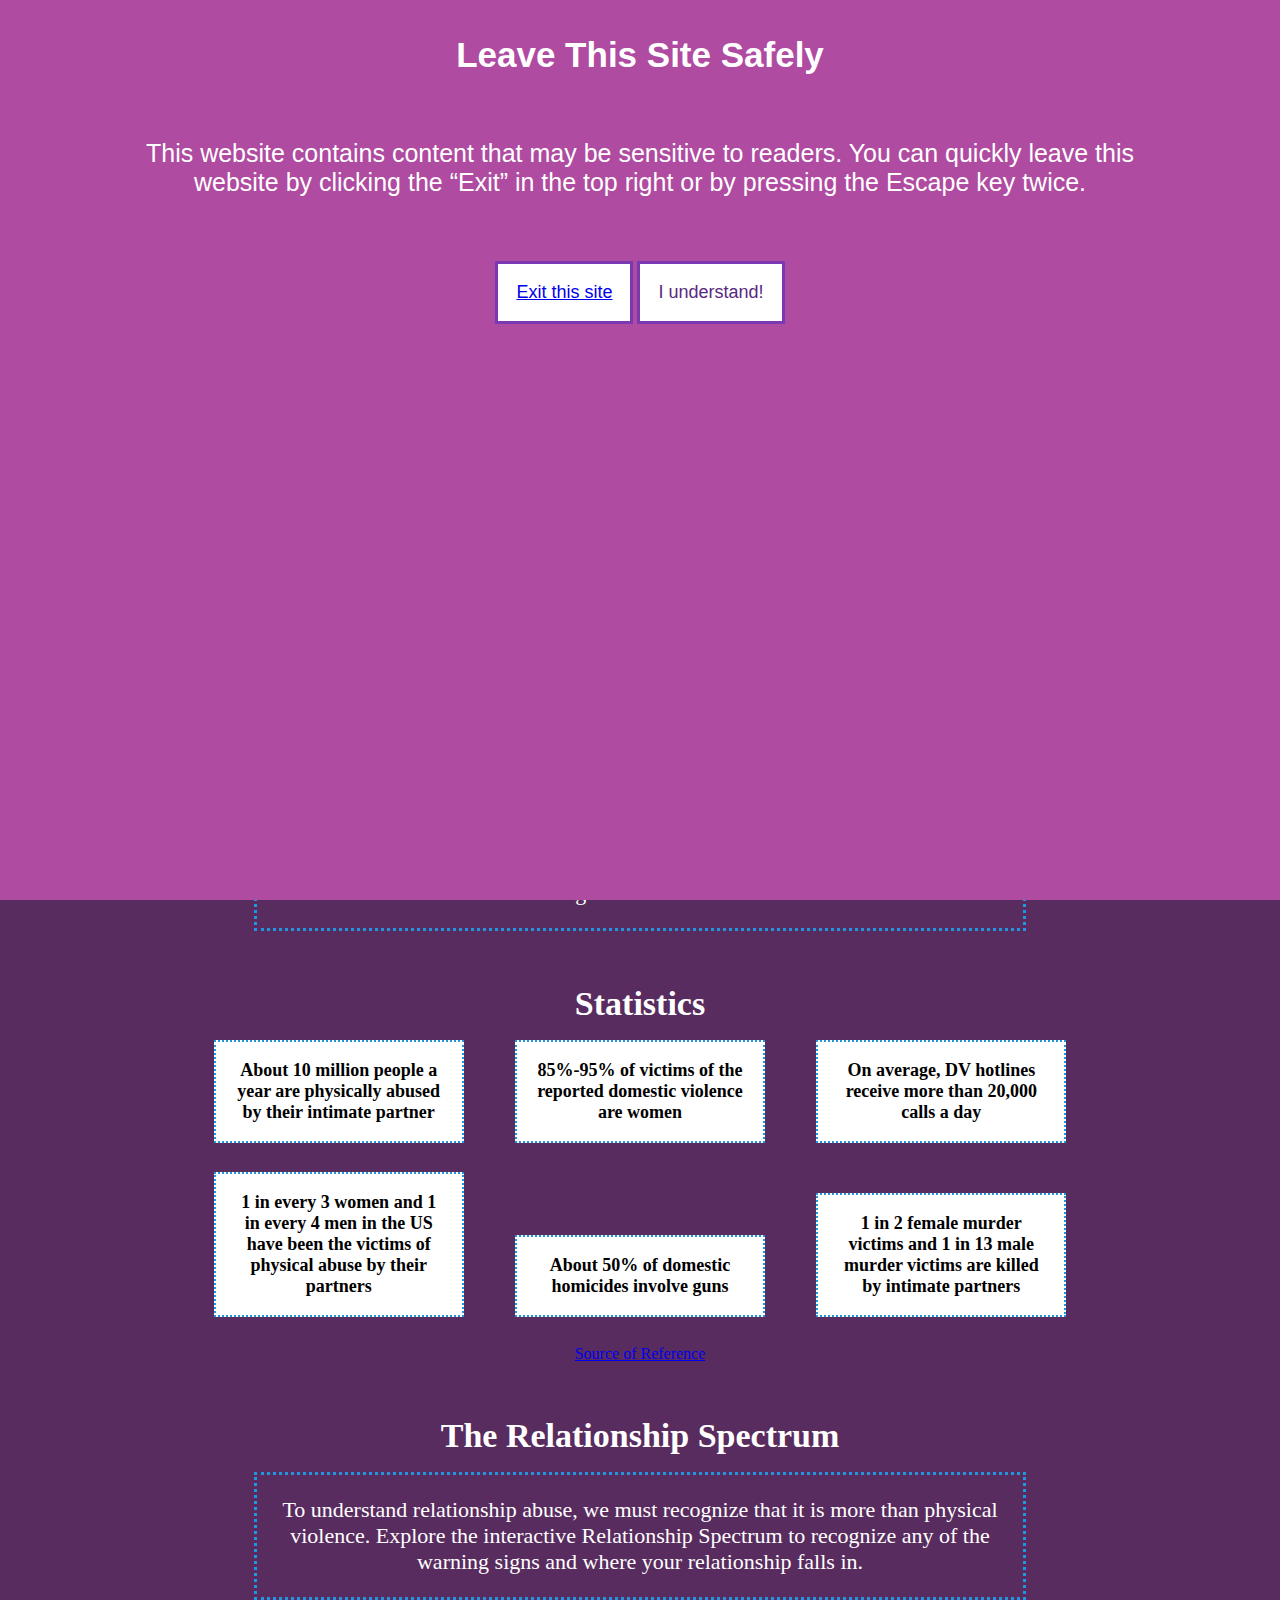
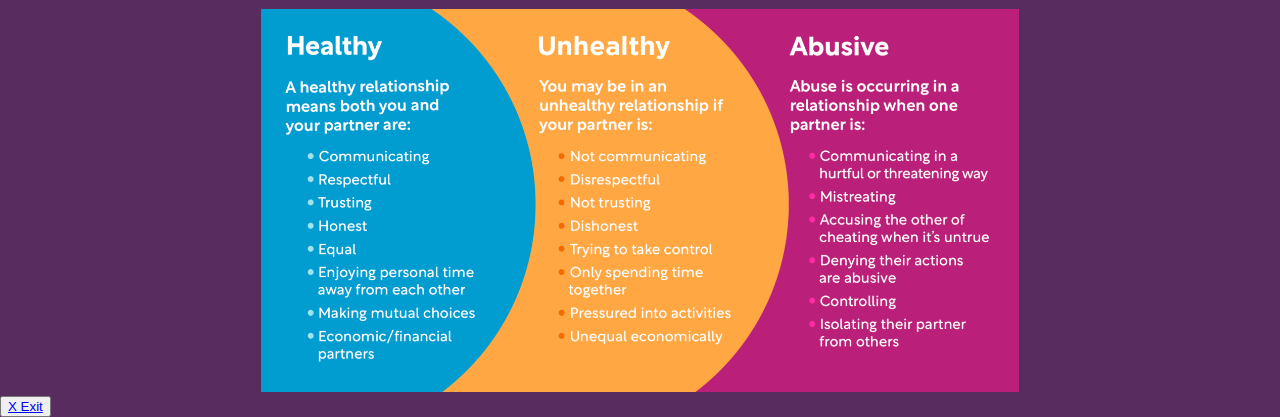
<file: index.html>
<!DOCTYPE html>
<html lang="en">
  <head>
    <title>Together Against Domestic Violence</title>
    <meta charset="utf-8" />
	  <meta http-equiv="X-UA-Compatible" content="IE=edge" />
	  <meta name="viewport" content="width=device-width, initial-scale=1" />

	  <!-- link the webpage's stylesheet -->
	  <link rel="stylesheet" href="/style.css" />

	  <!-- link the webpage's JavaScript file -->
	  <script src="/script.js" defer></script>
  </head>
  
      <!-- OVERLAY -->
  <div id="overlay">
    <h1><strong>Leave This Site Safely</strong></h1>
    
     <p id="message">
           This website contains content that may be sensitive to readers. You can quickly leave this website by clicking the “Exit” in the top right or by pressing the Escape key twice.
       </p>
    
    <!-- BUTTONS -->
    <!-- exit button -->
    <button id="exit"><a  href="https://google.com">Exit this site</a></button>
    <!-- proceed button -->
    <button id="proceed">I understand!</button>
  </div>

  <header>
  <!-- creating nav bar -->
    <div>
    <nav>
      <ul id="navBarUl">
        <li>
          <a href="index.html">Home</a>
        </li>
        <li>
          <a href="learnMore.html">Learn More</a>
        </li>
        <li>
          <a href="services.html">Receive Help</a>
        </li>
        <li>
          <a href="takeaction.html">Get Involved</a>
      </ul>
    </nav>
    </div>

  <!--Homepage Heading-->
  <div class="coverPage">
    <img class="fullImage" src="assets/support.jpg" alt="A man and thre other people comforting a woman with curly hair">
    <h2 class="title">TOGETHER AGAINST DOMESTIC VIOLENCE</h2>
    <h2 class="sub-title">YOU ARE NOT ALONE, YOU MATTER</h2>
		
      <div class="contact">
        <div class="contact1">
          <button id="call"><strong>National Domestic Violence Hotline:</strong>
           <div class="sub-call">
             <img id="call-logo" src="assets/call.png" alt="a telephone logo">
             <a href="tel:1.800.799.7233" 
					    <p class="contact1-sub">
						1.800.799.SAFE (7233)<br>TTY 1.800.787.3224</p>
						</a>
           </div>
          </button>
        </div>
            
        <div class="contact1">
          <button id="call2"><strong>National Domestic Violence Videophone for Deaf survivors:</strong>
            <div class="sub-call2">
              <img id="call-logo" src="assets/call.png" alt="a telephone logo">
              <a href="tel:1.855.812.1001"
              <p class="contact2-sub">
              Call 1-855-812-1001</p>
              </a> or text LOVEIS to 225522
            </div>
          </button>
        </div>
          
        <div class="contact1">
          <button id="msg"><strong>Text</strong>
            <div class="sub-msg">
              <img id="msg-logo" src="assets/msg.png" alt="a message logo">Text "START" to 88788 </button>
            </div>
        </div>
      </div>
        </div>
      </div>
          
  </header>
  
     <main>
      <h3 class="main-text">What exactly is domestic violence?</h3>
      <p class="sub-main">
        Domestic violence is a pattern of cruel behavior where a person uses different types of abusive ways to maintain power or control over someone. Age and gender does not matter. Anyone can become a victim and likewise, anyone can be an abuser. My mission is to bring awareness and alleviate domestic violence by presenting resources for individuals to learn, acknowledge, and help people who are suffering from domestic violence.
      </p>

      <h3 class="main-text">Statistics</h3>
      <button class="facts"><strong>About 10 million people a year are physically abused by their intimate partner</strong></button>
      <button class="facts"><strong>85%-95% of victims of the reported domestic violence are women</strong></button>
      <button class="facts"><strong>On average, DV hotlines receive more than 20,000 calls a day</strong></button>
      <button class="facts"><strong>1 in every 3 women and 1 in every 4 men in the US have been the victims of physical abuse by their partners</strong></button>
      <button class="facts"><strong>About 50% of domestic homicides involve guns</strong></button>
      <button class="facts"><strong>1 in 2 female murder victims and 1 in 13 male murder victims are killed by intimate partners</strong></button>
       <div class="reference"><a href="https://assets.speakcdn.com/assets/2497/domestic_violence-2020080709350855.pdf?1596828650457">Source of Reference</a></div>


       
      <h3 class="main-text"<strong>The Relationship Spectrum</strong></h3>
       <p class="sub-main">
         To understand relationship abuse, we must recognize that it is more than physical violence. Explore the interactive Relationship Spectrum to recognize any of the warning signs and where your relationship falls in.</p>
      <img id ="spectrum" src="assets/spectrum.png" alt="A spectrum that specifies what is a healthy, unhealthy, and abusive relationship">
       
    </main>


  <!--EXIT1 BUTTON!-->
  <body>
<button id="exit1" role="navigation"><a href="https://google.com">X Exit</a></button>
  
  </body>
</html>
</file>
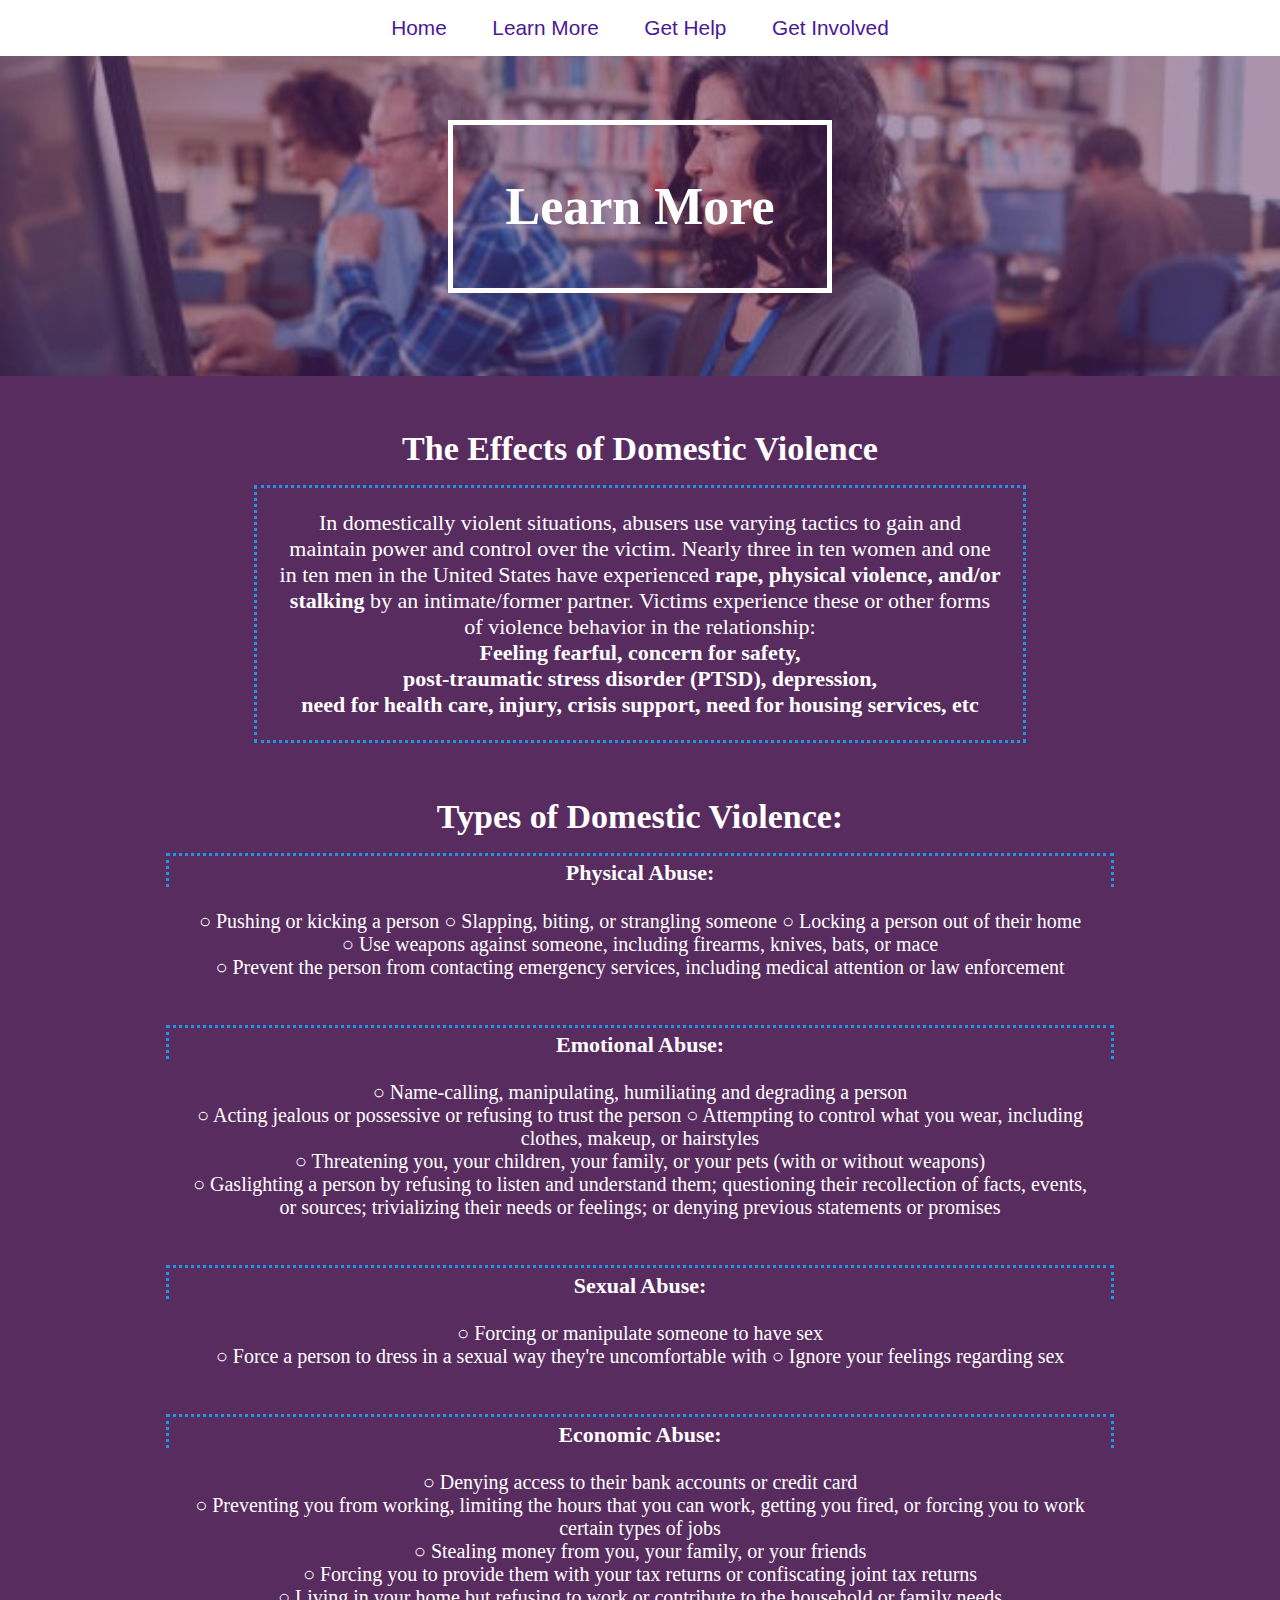
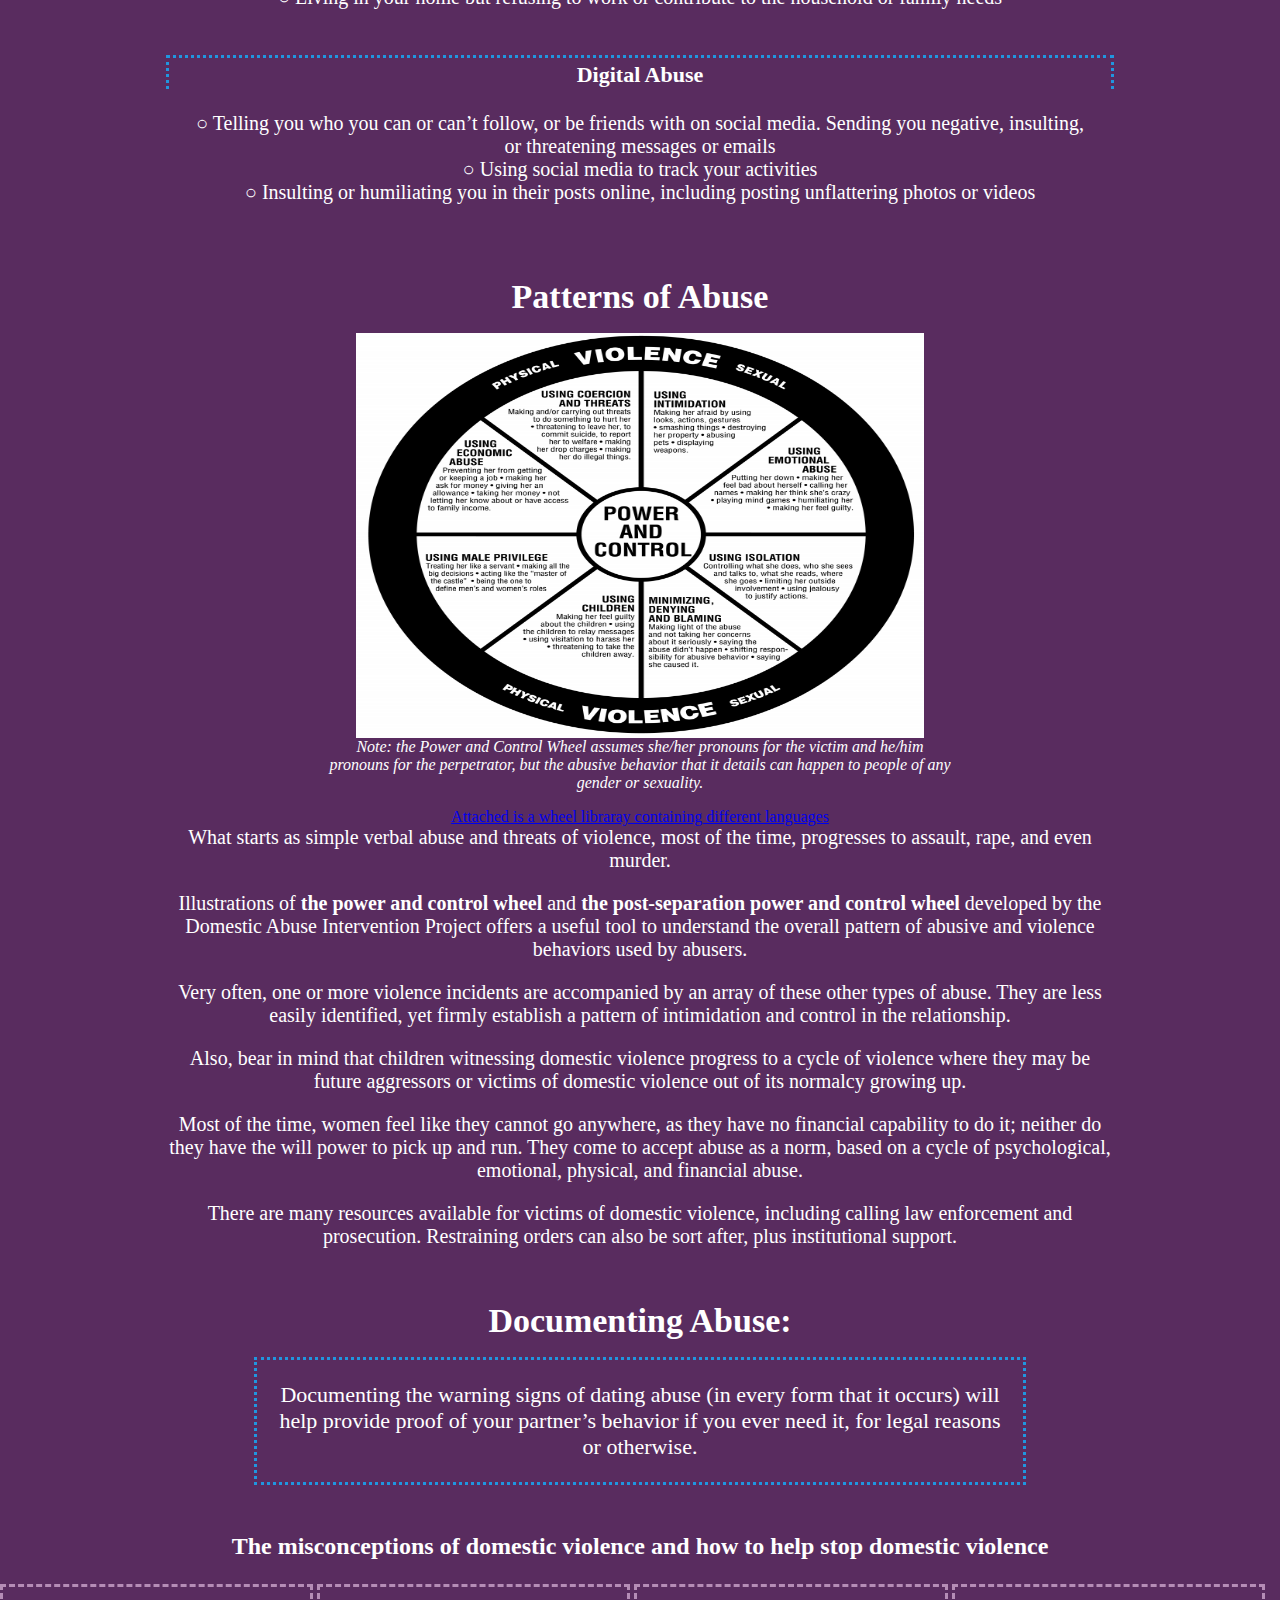
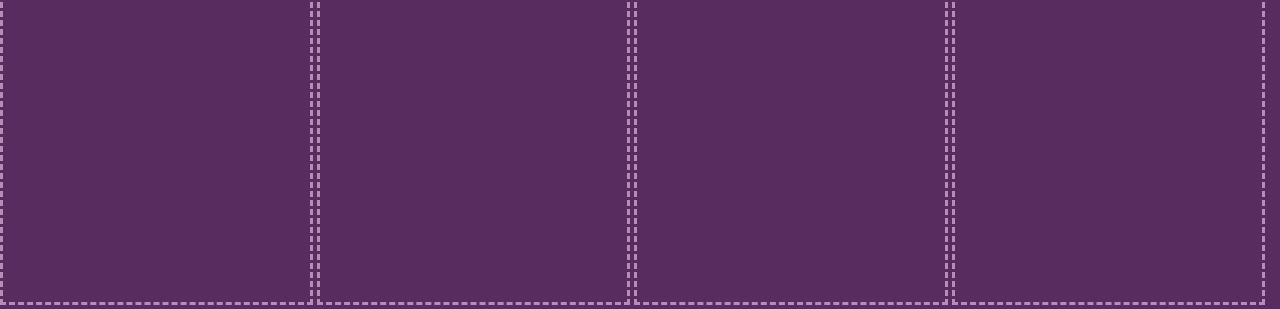
<file: learnMore.html>
<html>
  <head>
    
    <title>Learn More</title>
     <nav>
      <ul id="navBarUl">
        <li>
          <a href="index.html">Home</a>
        </li>
        <li>
          <a href="learnMore.html">Learn More</a>
        </li>
        <li>
          <a href="services.html">Get Help</a>
        </li>
        <li>
          <a href="takeaction.html">Get Involved</a>
      </ul>
    </nav>

    <meta charset="utf-8" />
	  <meta http-equiv="X-UA-Compatible" content="IE=edge" />
	  <meta name="viewport" content="width=device-width, initial-scale=1" />

	  <!-- link the webpage's stylesheet -->
	  <link rel="stylesheet" href="/style.css" />

	  <!-- link the webpage's JavaScript file -->
	  <script src="/script.js" defer></script>

  </head>
<header>
   <div class="coverPage">
    <img class="fullImage" src="assets/learn.jpg" alt="A woman sitting in front of a computer, following with two other people blurred in the back.">
    <h2 class="title">Learn More</h2>  
</header>

  <body>
  <main>
    <h2 class="main-text">The Effects of Domestic Violence</h2>
    <div class="sub-main">In domestically violent situations, abusers use varying tactics to gain and maintain power and control over the victim. Nearly three in ten women and one in ten men in the United States have experienced <strong>rape, physical violence, and/or stalking</strong> by an intimate/former partner.
      Victims experience these or other forms of violence behavior in the relationship:
    <p><strong>Feeling fearful, concern for safety,</p><p>post-traumatic stress disorder (PTSD), depression,</p><p>need for health care, injury, crisis support, need for housing services, etc</p></strong>
    </div>
    
    <h2 class="main-text">Types of Domestic Violence:</h2>
      <h3 class="main-list">Physical Abuse:</h3>
      <ul class="list-text">
        <li>○ Pushing or kicking a person</li>
        <li>○ Slapping, biting, or strangling someone</li>
        <li>○ Locking a person out of their home</li>
        <li>○ Use weapons against someone, including firearms, knives, bats, or mace</li>
        <li>○ Prevent the person from contacting emergency services, including medical attention or law enforcement</li>
      </ul>
    
    <h3 class="main-list">Emotional Abuse:</h3>
      <ul  class="list-text">
        <li>○ Name-calling, manipulating, humiliating and degrading a person</li>
        <li>○ Acting jealous or possessive or refusing to trust the person</li>
        </li>○ Attempting to control what you wear, including clothes, makeup, or hairstyles</li>
        <li>○ Threatening you, your children, your family, or your pets (with or without weapons)</li>
        <li>○ Gaslighting a person by refusing to listen and understand them; questioning their recollection of facts, events, or sources; trivializing their needs or feelings; or denying previous statements or promises</li>
      </ul>

    <h3 class="main-list">Sexual Abuse:</h3>
      <ul class="list-text">
        <li>○ Forcing or manipulate someone to have sex</li>
        <li>○ Force a person to dress in a sexual way they're uncomfortable with</li>
        <li>○ Ignore your feelings regarding sex</li>
      </ul>

    <h3 class="main-list">Economic Abuse:</h3>
      <ul  class="list-text">
        <li>○ Denying access to their bank accounts or credit card</li>
        <li>○ Preventing you from working, limiting the hours that you can work, getting you fired, or forcing you to work certain types of jobs</li>
        <li>○ Stealing money from you, your family, or your friends</li>
        <li>○ Forcing you to provide them with your tax returns or confiscating joint tax returns</li>
        <li>○ Living in your home but refusing to work or contribute to the household or family needs<li>
      </ul>

    <h3 class="main-list">Digital Abuse</h3>
    <ul class="list-text">
      <li>○ Telling you who you can or can’t follow, or be friends with on social media.
Sending you negative, insulting, or threatening messages or emails</li>
      <li>○ Using social media to track your activities</li>
      <li>○ Insulting or humiliating you in their posts online, including posting unflattering photos or videos</li>
    </ul>


  <h2 class="main-text">Patterns of Abuse</h2>
  <div id="pattern">
    <img id="wheel" src="assets/power-and-control-wheel.png"><p id="note">Note: the Power and Control Wheel assumes she/her pronouns for the victim and he/him pronouns for the perpetrator, but the abusive behavior that it details can happen to people of any gender or sexuality.</p><a href="https://www.theduluthmodel.org/wheel-gallery/">Attached is a wheel libraray containing different languages</a>
   <div id="sub-side"> What starts as simple verbal abuse and threats of violence, most of the time, progresses to assault, rape, and even murder.</div>
    <div id="sub-side"> Illustrations of<strong> the power and control wheel</strong> and <strong>the post-separation power and control wheel</strong> developed by the Domestic Abuse Intervention Project offers a useful tool to understand the overall pattern of abusive and violence behaviors used by abusers.</div>    
    <div id="sub-side">Very often, one or more violence incidents are accompanied by an array of these other types of abuse. They are less easily identified, yet firmly establish a pattern of intimidation and control in the relationship.</div>
    <div id="sub-side">Also, bear in mind that children witnessing domestic violence progress to a cycle of violence where they may be future aggressors or victims of domestic violence out of its normalcy growing up.</div>
    <div id="sub-side">Most of the time, women feel like they cannot go anywhere, as they have no financial capability to do it; neither do they have the will power to pick up and run. They come to accept abuse as a norm, based on a cycle of psychological, emotional, physical, and financial abuse.</div>
    <div id="sub-side">There are many resources available for victims of domestic violence, including calling law enforcement and prosecution. Restraining orders can also be sort after, plus institutional support.</div>
  </div>
  
    <h2 class="main-text">Documenting Abuse:</h2>
    <div class="sub-main">
Documenting the warning signs of dating abuse (in every form that it occurs) will help provide proof of your partner’s behavior if you ever need it, for legal reasons or otherwise.</div>
  </main>
    
      <h2 id ="Video-title">The misconceptions of domestic violence and how to help stop domestic violence </h2>
    
  <div class="yt-videos">    
    <iframe id="video1" width="560" height="315" src="https://www.youtube.com/embed/eqp2qqNsF0M" title="YouTube video player" frameborder="0" allow="accelerometer; autoplay; clipboard-write; encrypted-media; gyroscope; picture-in-picture" allowfullscreen></iframe>

    <iframe id="video1" width="560" height="315" src="https://www.youtube.com/embed/hV0ptxjIweE" title="YouTube video player" frameborder="0" allow="accelerometer; autoplay; clipboard-write; encrypted-media; gyroscope; picture-in-picture" allowfullscreen></iframe>

    <iframe id="video1" width="560" height="315" src="https://www.youtube.com/embed/zhKoy2QPThE" title="YouTube video player" frameborder="0" allow="accelerometer; autoplay; clipboard-write; encrypted-media; gyroscope; picture-in-picture" allowfullscreen></iframe>

    <iframe id="video1" width="560" height="315" src="https://www.youtube.com/embed/V1yW5IsnSjo" title="YouTube video player" frameborder="0" allow="accelerometer; autoplay; clipboard-write; encrypted-media; gyroscope; picture-in-picture" allowfullscreen></iframe>
    </div>
  </body>
</html>
</file>
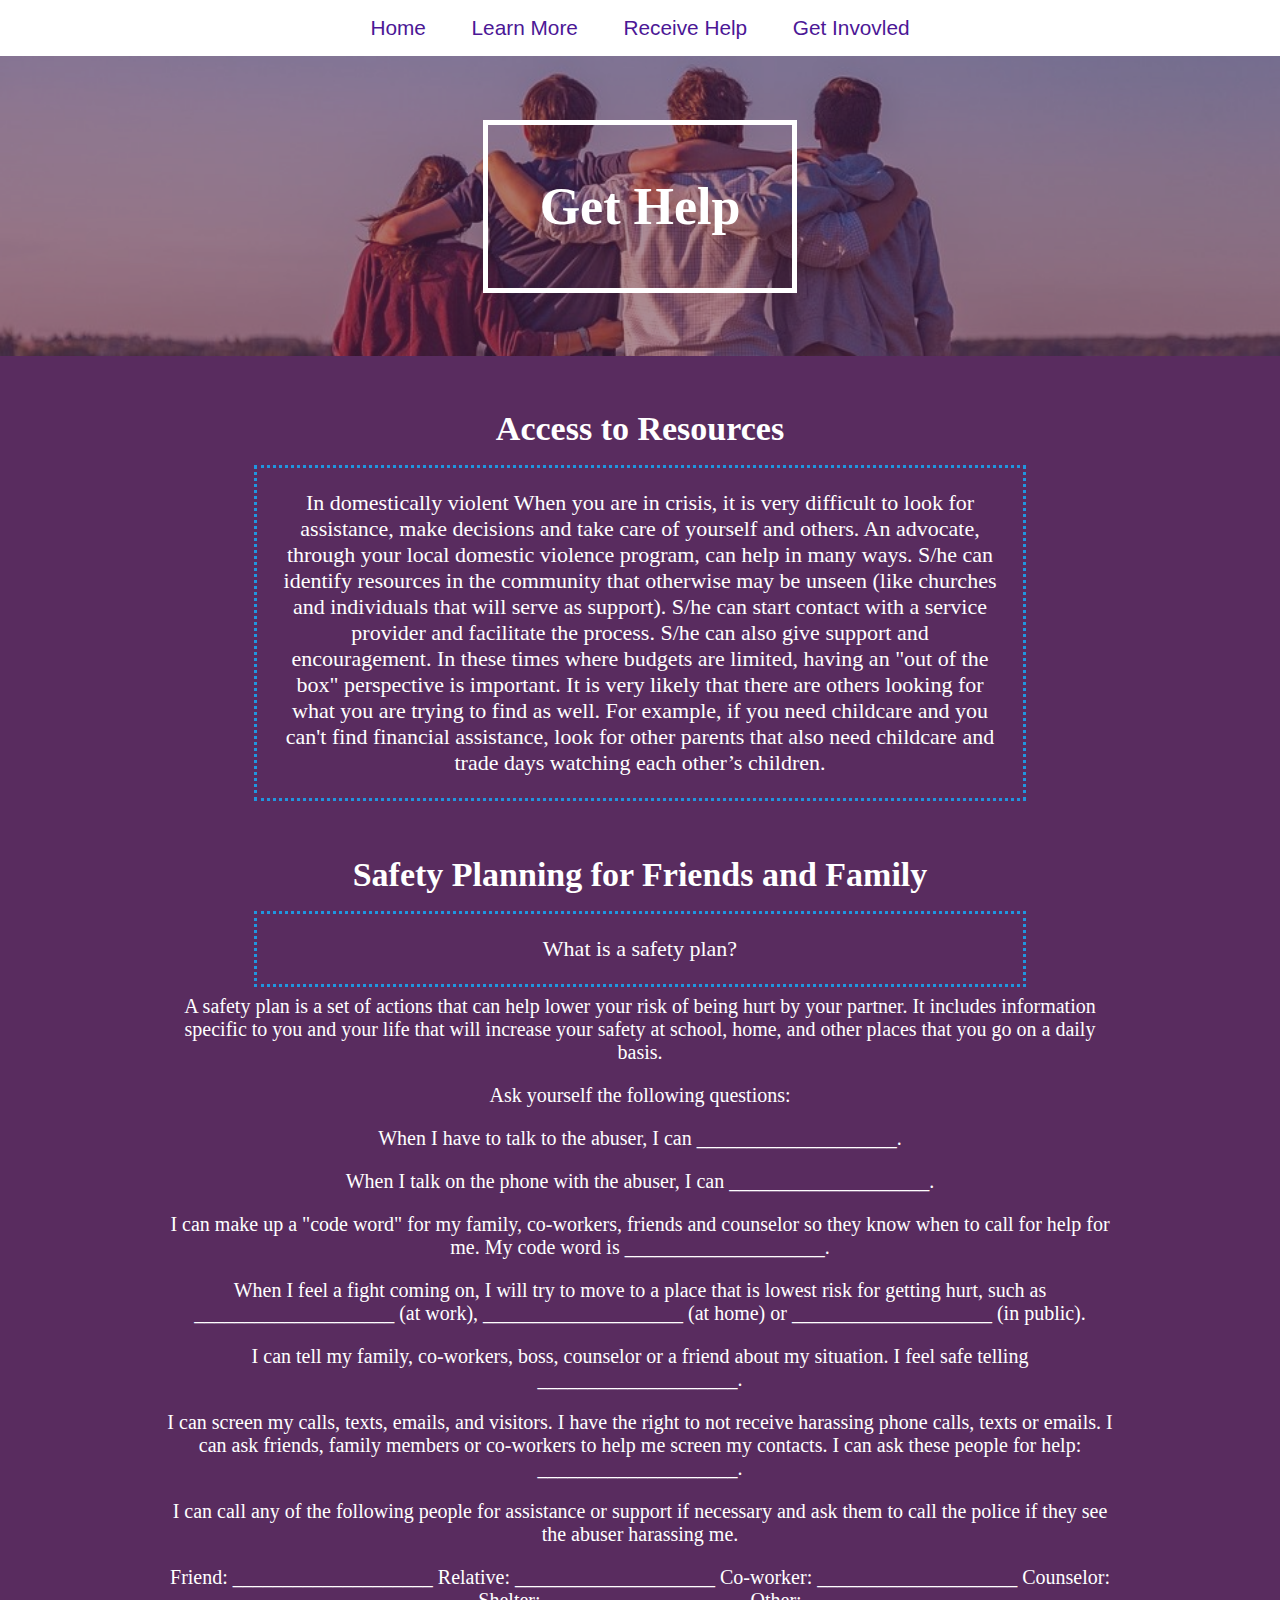
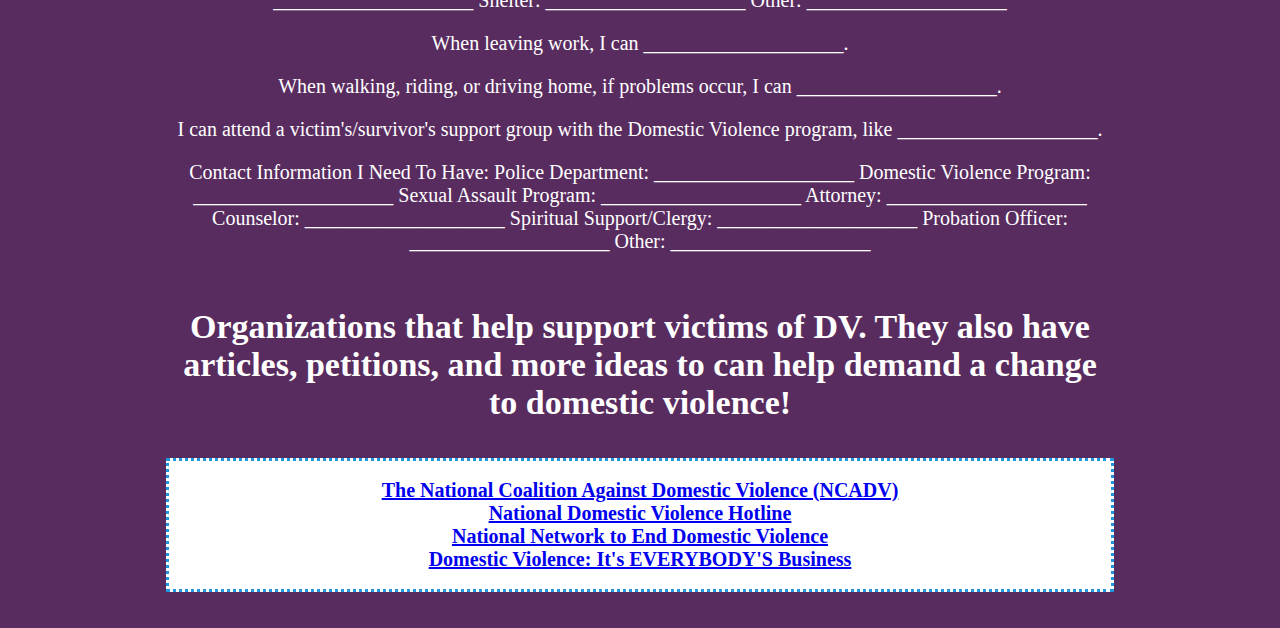
<file: services.html>
<!DOCTYPE html>
<html lang="en">
  <head>
    <title>Get Help</title>
    <meta charset="utf-8" />
	  <meta http-equiv="X-UA-Compatible" content="IE=edge" />
	  <meta name="viewport" content="width=device-width, initial-scale=1" />

	  <!-- link the webpage's stylesheet -->
	  <link rel="stylesheet" href="/style.css" />

	  <!-- link the webpage's JavaScript file -->
	  <script src="/script.js" defer></script>
    
     <nav>
      <ul id="navBarUl">
        <li><a href="index.html">Home</a></li>
        <li><a href="learnMore.html">Learn More</a></li>
        <li><a href="services.html">Receive Help</a></li>
        <li><a href="takeaction.html">Get Invovled</a></li>
      </ul>
    </nav>
  </head>
  
  <header>
    <div class="coverPage">
    <img class="fullImage" src="assets/group.jpg" alt="A woman sitting in front of a computer, following with two other people blurred in the back.">
    <h2 class="title">Get Help</h2>  
  </header>
  
  <body>
    <main>
      <h2 class="main-text">Access to Resources</h2>
      <div class="sub-main">In domestically violent When you are in crisis, it is very difficult to look for assistance, make decisions and take care of yourself and others. An advocate, through your local domestic violence program, can help in many ways. S/he can identify resources in the community that otherwise may be unseen (like churches and individuals that will serve as support). S/he can start contact with a service provider and facilitate the process. S/he can also give support and encouragement. In these times where budgets are limited, having an "out of the box" perspective is important. It is very likely that there are others looking for what you are trying to find as well. For example, if you need childcare and you can't find financial assistance, look for other parents that also need childcare and trade days watching each other’s children.</div>
      <h2 class="main-text">Safety Planning for Friends and Family</h2>
      <div class="sub-main">What is a safety plan?</div>
      <div id="sub-side">A safety plan is a set of actions that can help lower your risk of being hurt by your partner. It includes information specific to you and your life that will increase your safety at school, home, and other places that you go on a daily basis.</div>
      
      <div id="sub-side">Ask yourself the following questions:</div>
      <div id="sub-side">
When I have to talk to the abuser, I can ____________________.</div>
      <div id="sub-side">
When I talk on the phone with the abuser, I can ____________________.</div>
      <div id="sub-side">
I can make up a "code word" for my family, co-workers, friends and counselor so they know when to call for help for me. My code word is ____________________.</div>
      <div id="sub-side">
When I feel a fight coming on, I will try to move to a place that is lowest risk for getting hurt, such as ____________________ (at work), ____________________ (at home) or ____________________ (in public).</div>
      <div id="sub-side">
I can tell my family, co-workers, boss, counselor or a friend about my situation. I feel safe telling ____________________.</div>
      <div id="sub-side">
I can screen my calls, texts, emails, and visitors. I have the right to not receive harassing phone calls, texts or emails. I can ask friends, family members or co-workers to help me screen my contacts. I can ask these people for help: ____________________.</div>
      <div id="sub-side">
I can call any of the following people for assistance or support if necessary and ask them to call the police if they see the abuser harassing me.</div>
      <div id="sub-side">
Friend: ____________________
Relative: ____________________
Co-worker: ____________________
Counselor: ____________________
Shelter: ____________________
Other: ____________________</div>
      <div id="sub-side">
When leaving work, I can ____________________.</div>
      <div id="sub-side">
When walking, riding, or driving home, if problems occur, I can ____________________.</div>
      <div id="sub-side">
I can attend a victim's/survivor's support group with the Domestic Violence program, like ____________________.</div>
      <div id="sub-side">
Contact Information I Need To Have:
Police Department: ____________________
Domestic Violence Program: ____________________
Sexual Assault Program: ____________________
Attorney: ____________________
Counselor: ____________________
Spiritual Support/Clergy: ____________________
Probation Officer: ____________________
Other: ____________________
      </div>
      
      <h2 class="main-text">Organizations that help support victims of DV. They also have articles, petitions, and more ideas to can help demand a change to domestic violence!</h2>
      <div id="orgs">
      <h3><a href="https://ncadv.org/">The National Coalition Against Domestic Violence (NCADV)</a></h3>
  
      <h3><a href="https://www.thehotline.org/"> National Domestic Violence Hotline</a></h3>
      <h3><a href="https://nnedv.org/">National Network to End Domestic Violence</a></h3>
      <h3><a href="https://domesticviolence.org/introduction/">Domestic Violence: It's EVERYBODY'S Business</a></h3>
      </div>
      
    </main>
  </body>
</html>
</file>
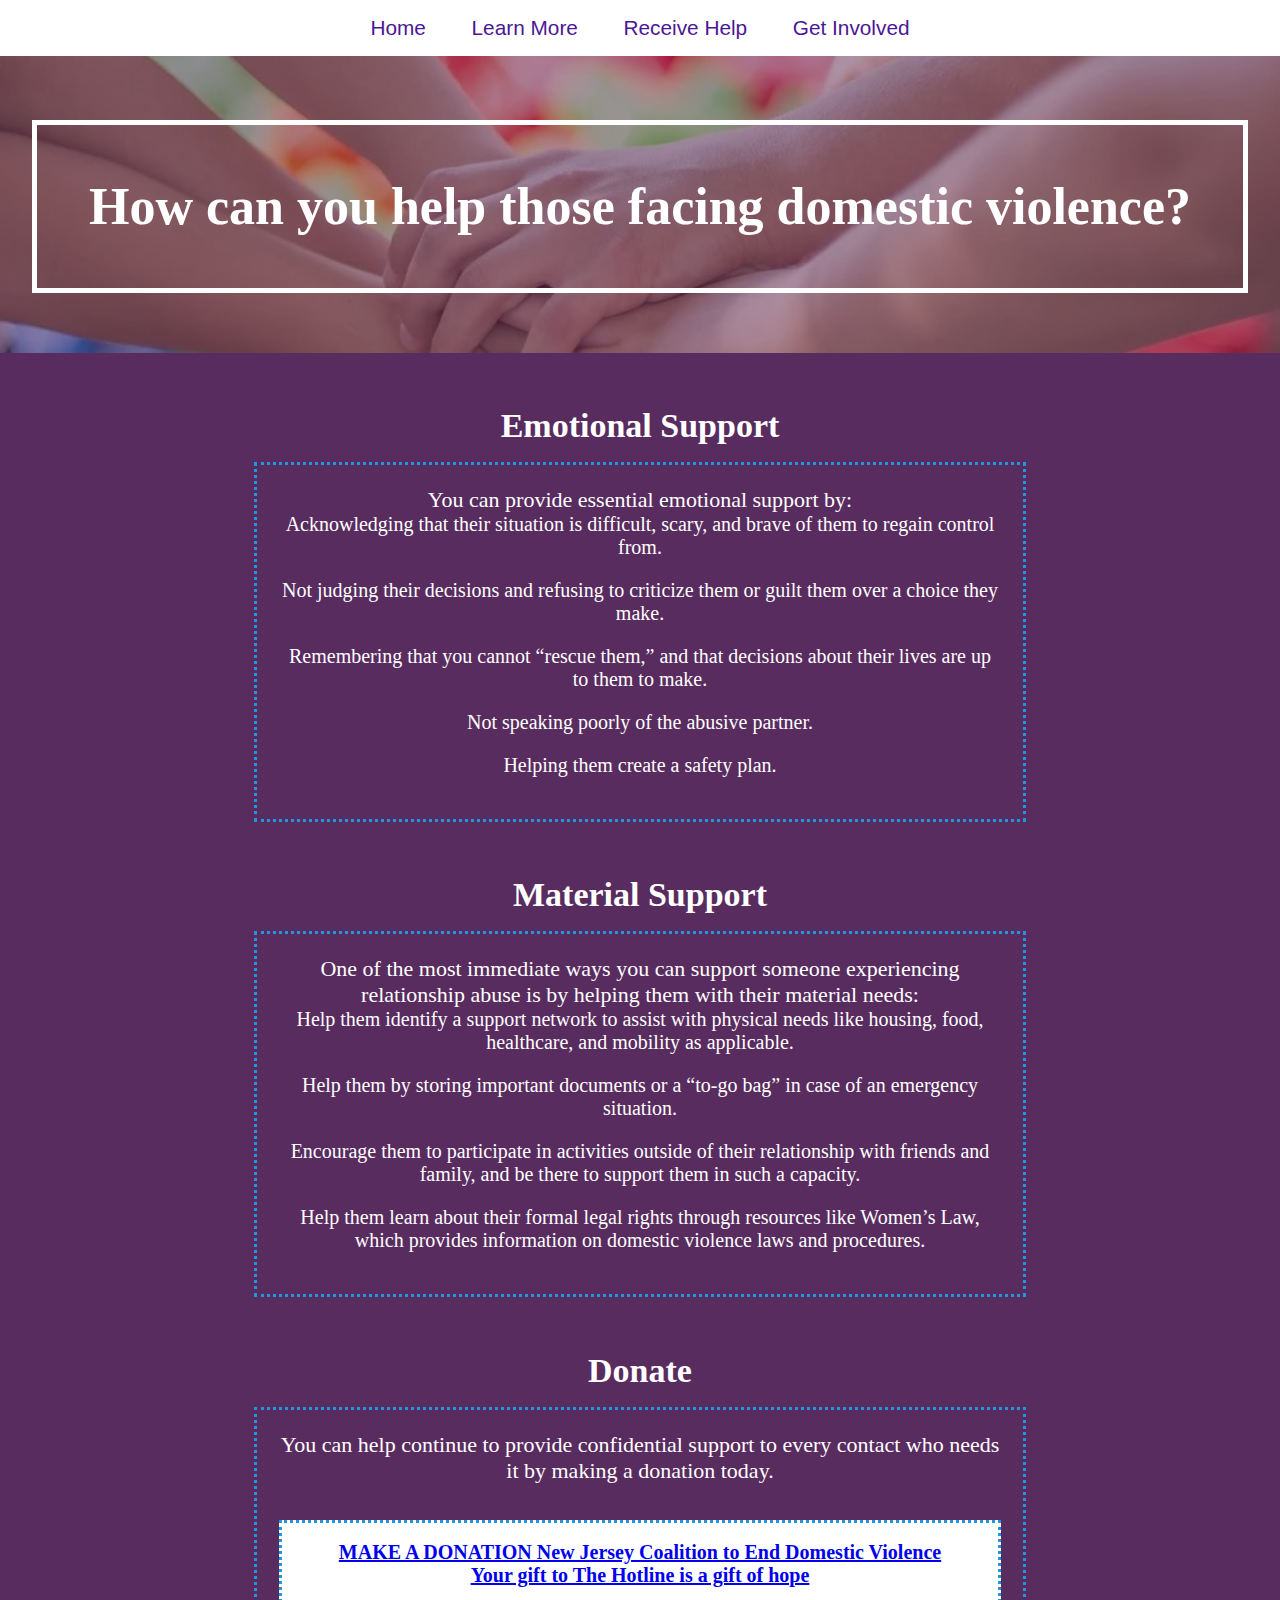
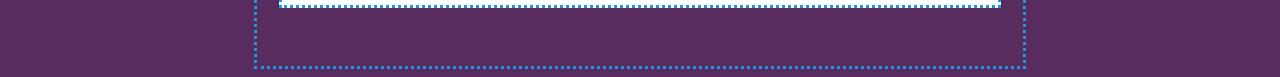
<file: takeaction.html>
<!DOCTYPE html>
<html lang="en">
	
<head>
	<title>How can you help those facing domestic violence?</title>
   	<meta charset="utf-8" />
	<meta http-equiv="X-UA-Compatible" content="IE=edge" />
	<meta name="viewport" content="width=device-width, initial-scale=1" />

	<!-- link the webpage's stylesheet -->
	<link rel="stylesheet" href="/style.css" />

	<!-- link the webpage's JavaScript file -->
	<script src="/script.js" defer></script>
	
     <nav>
      <ul id="navBarUl">
        <li><a href="index.html">Home</a></li>
        <li><a href="learnMore.html">Learn More</a></li>
        <li><a href="services.html">Receive Help</a></li>
        <li><a href="takeaction.html">Get Involved</a></li>
      </ul>
    </nav>

  </head>
  
  <header>
    <div class="coverPage">
    <img class="fullImage" src="assets/hands.jpg" alt="Hands joining in together">
    <h2 class="title">How can you help those facing domestic violence?</h2>
  </header>
  
  <body>
    <main>
      <h2 class="main-text">Emotional Support</h2>
        <div class="sub-main">You can provide essential emotional support by:
        <div id="sub-side">Acknowledging that their situation is difficult, scary, and brave of them to regain control from.</div>
	<div id="sub-side">Not judging their decisions and refusing to criticize them or guilt them over a choice they make.</div>
        <div id="sub-side"> Remembering that you cannot “rescue them,” and that decisions about their lives are up to them to make.</div>
        <div id="sub-side">Not speaking poorly of the abusive partner.</div>
        <div id="sub-side">Helping them create a safety plan.</div>
        </div>

      <h2 class="main-text">Material Support</h2>
        <div class="sub-main">One of the most immediate ways you can support someone experiencing relationship abuse is by helping them with their material needs:
        <div id="sub-side">Help them identify a support network to assist with physical needs like housing, food, healthcare, and mobility as applicable.</div>
	<div id="sub-side">Help them by storing important documents or a “to-go bag” in case of an emergency situation.</div>
        <div id="sub-side">Encourage them to participate in activities outside of their relationship with friends and family, and be there to support them in such a capacity.</div>
        <div id="sub-side">Help them learn about their formal legal rights through resources like Women’s Law, which provides information on domestic violence laws and procedures.</div>
        </div>
    
      <h2 class="main-text">Donate</h2>
        <div class="sub-main">You can help continue to provide confidential support to every contact who needs it by making a donation today.
        <div id="orgs">
          
      <h3><a href="https://secure.givelively.org/donate/new-jersey-coalition-to-end-domestic-violence-inc">MAKE A DONATION
New Jersey Coalition to End Domestic Violence</a></h3>
      <h3><a href="https://www.thehotline.org/donate/">Your gift to The Hotline is a gift of hope</a></h3>
        </div>
        </div>
    
    </main>
  </body>
</html>
</file>
<file: style.css>
/* STYLE SECTIONING TAGS */
* { /* Reset the space of the webpage */
  margin: 0px;
}

body {
  background-color: #592c5f;
  color: white
}

main {
  display: block;
  text-align: center;
  margin-left: 13%;
  margin-right: 13%
}

/* STYLE TEXT */

h1 {
  color: white;
  font-family: "Segoe UI", sans-serif;
  font-size: 35px;
  margin-top: 1em;
  margin-bottom: 5%;
}

h3{
  color:white;
  font-size: 20px;
}

#orgs {
  background: white;
  border: dotted;
  border-color: #2096df;
  text-align: center;
  font-size: 18px;
  margin-bottom: 2em;
  margin-top: 2em;
  padding: 1em;
}

/* Cover Page*/
.coverPage {
  display: flex;
  position: relative;
  justify-content: center;
  align-content: space-around;
  margin-top: 0%
}

.title {
  display: flex;
  position: absolute;
  color: white;
  flex-direction: row;
  font-size: 52px;
  margin-top: 5%;
  text-align: center;
  border-style: solid;
  border-color: white;
  border-width: 5px;
  padding: 1em;
  font-family: "Cambria";
}

.sub-title {
  display: flex;
  position: absolute;
  color: white;
  flex-direction: row;
  font-size: 29px;
  margin-bottom: 5%;
  margin-top: 18%;
  border-style: none;
  border-width: 5px;
  padding: 1em;
  font-family: "Cambria";
}

.contact {
  justify-content: center;
  position: absolute;
  display: flex;
  flex-wrap: wrap;
  flex-direction: row;
  text-align: center;
  color: white;
}

.contact1 {
  margin-top: 32%;
  margin-left: .6em;
  margin-right: .6em; 
}

/* Main Body*/
.main-text {
  color: white;
  font-size: 34px;
  margin-top: 1.6em;
  margin-bottom: 0.5em;
  text-align: center;
}

.sub-main {
  font-size: 22px;
  font-family: "cambria", cursive;
  margin-bottom: 0.4em;
  margin-left: 4em;
  margin-right: 4em;
  padding: 1em;
  border-style: dotted;
  border-color: #2096df;
  text-align: center;
}

.main-list {
  font-size: 22px;
  font-family: "cambria", cursive;
  padding: 0.2em;
  border-style: dotted;
  border-color: #2096df
  
}

.list-text {
  margin-bottom: 1.3em;
  margin-top: -0.2em;
}

ul.list-text {
  font-size: 20px;
  font-family: "cambria", cursive;
  list-style-type: circle;
  background: #592c5f;
  
}
li.list-text {
  display: list-item;
  text-align: center;
}

.pattern {
  text-align: center;
  justify-content: center;
}

#sub-side {
  font-size: 20px;
  margin-bottom: 1em;
}

#resources {
  text-align: center;
  font-family: "Segoe UI", sans-serif;
  font-size: 20.00px;  
  color: white;
  
}

/* Media*/
#Video-title {
  color: #ffffffff;
  font-size: 28 px;
  text-align: center;
  margin-top: 2em;
  margin-bottom: 1em;
}

.yt-videos {
  margin-top: 1em;
}

#video1 {
  border: dashed #B58DB6;
  max-height: 10%;
  max-width: 24%;
}

#note {
  color: white;
  font-style: italic;
  font-size: 16px;
  text-align: center;
  margin-bottom: 1em;
  margin-left: 10em;
  margin-right: 10em;
}

/* STYLE IMAGES */
.fullImage {
  position: relative;
  width: 100%;
  opacity: 0.5;
}

#call-logo {
  height: 40%;
  width: 30%;
  text-align: left;
  display: block;
  padding: 10px;
}

#msg-logo {
  height: 40%;
  width: 30%;
  text-align: left;
  display: block;
  padding: 10px;
}

#spectrum {
  width: 80%;
}

#wheel {
  text-align: center;
  height: 45%;
  width: 60%;
}

/* STYLE NAV BAR */
nav {
  text-align: center;
}

ul {
  list-style-type: circle;
  background-color: #ffffff;
  overflow: hidden;
  padding: 1em;
  margin-left: 0px;
  margin-right: 0px;
}

li {
  display: inline-block;
  text-align: center;
}

li a {
  text-decoration: none;
  color: #4c1796;
  font-size: 1.3em;
  padding: 1em;
  font-family: "Segoe UI", sans-serif;
}

li a:hover {
  background-color: #4c1796;
  color: white
}

/* STYLE BUTTONS */

#exit {
  background-color: #ffffff;
  padding: 1em;
  font-size: 18.00px;
  border: solid #7b39b1;
}

#exit:hover {
  background-color:black;
  color: #813abb;
  transition-duration: 0.4s;
}

#proceed {
  background-color: #ffffff;
  padding: 1em;
  color:#592880;
  font-size: 18.00px;
  border: solid #7b39b1;
}

#proceed:hover {
  background-color:black;
  color: #7b39b1;
  transition-duration: 0.4s;
}

#call {
  background: white;
  margin-top: 40%;
  color: #592c5f;
  border-style: solid;
  border-radius: 10px;
  height: 180px;
  max-width: 300px;
  font-size: 16px;
  text-decoration: none;
}
  .sub-call {
    display: flex;
    justify-content: center;
    align-items: center;
  }
#call2 {
  background: white;
  margin-top: 40%;
  color: #592c5f;
  border-style: solid;
  border-radius: 10px;
  height: 180px;
  max-width: 300px;
  font-size: 16px;
}
  .sub-call2 {
    display: flex;
    justify-content: center;
    align-items: center;
  }

#msg {
  background: white;
  margin-top: 40%;
  color: #592c5f;
  border-style: solid;
  border-radius: 10px;
  height: 180px;
  max-width: 300px;
  font-size: 16px;
}
  .sub-msg {
    display: flex;
    justify-content: center;
    align-items: center;
  }

.facts {
  background: white; 
  background-opacity: 0.5;
  flex-direction: row;
  border-style: dotted;
  border-color: #2096df;
  margin-left: 2.5%;
  margin-right: 2.5%;
  margin-bottom: 3%;
  padding: 1em;
  width: 250px;
  font-size: 18px;
  font-family: "Cambria";
}

/* OVERLAY */
  
#overlay {
  position: fixed;
  width: 100%;
  height: 100%;
  top: 0px;
  left: 0;
  right: 0;
  background-color: #af4ba0;
  text-align: center;
  z-index: 1;
  margin-top: 0;
}

#message {
  color: white; 
  font-family: "Catamaran", sans-serif;
  font-size: 25px;
  margin-left: 10%;
  margin-right: 10%;
  margin-bottom: 5%;
}
</file>
